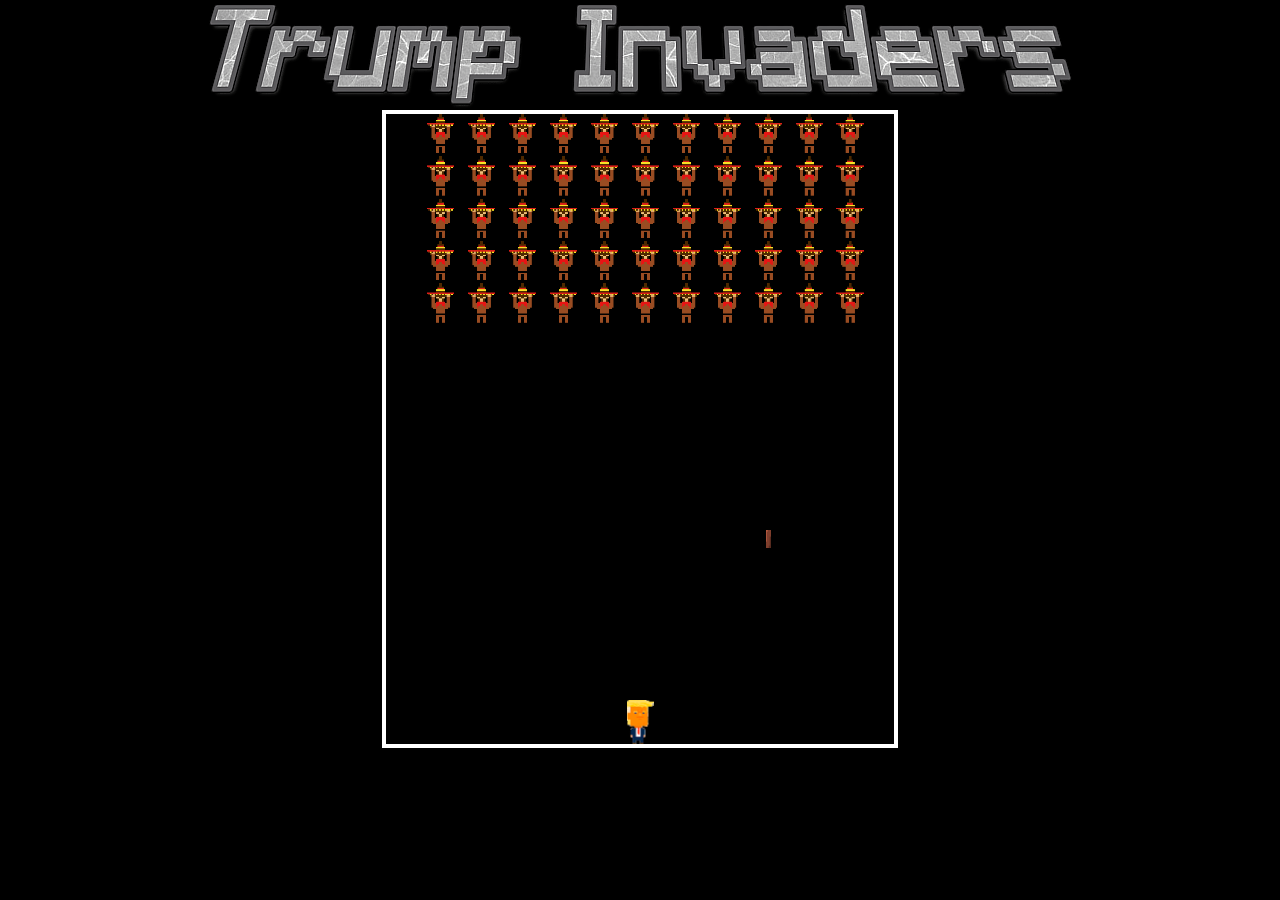
<file: index.html>
<html>
<head>
  <meta charset="UTF-8">
  <link rel="stylesheet" href="style.css">
  
  <script language="javascript" type="text/javascript" src="./libraries/p5.js"></script>
  <script language="javascript" type="text/javascript" src="./libraries/p5.play.js"></script>
  <!--<script language="javascript" type="text/javascript" src="./libraries/p5.sound.js"></script>-->
  <script language="javascript" type="text/javascript" src="sketch.js"></script>
  <script language="javascript" type="text/javascript" src="trump.js"></script>
  <script language="javascript" type="text/javascript" src="bullet.js"></script>
  <script language="javascript" type="text/javascript" src="enemy.js"></script>
  <!-- this line removes any default padding and style. you might only need one of these values set. -->
  
</head>

<body>
  <img class="title" src="./assets/trump-invaders.png" alt="Trump Invaders">
</body>
</html>
</file>
<file: style.css>
body {
     padding: 0;
     margin: 0;
     background: black ;
     /*background-image: url("./assets/trump-bg.jpg");
     background-size: cover;*/
 }

 canvas {
     outline: 4px solid white;
     display: block;
     margin: 0 auto;
 }

 .title{
    display: block;
    margin: 0 auto;
 }

 canvas {
     outline: 4px solid white;
     display: block;
     margin: 0 auto;
 }

 .title{
    display: block;
    margin: 0 auto;
 }
</file>
